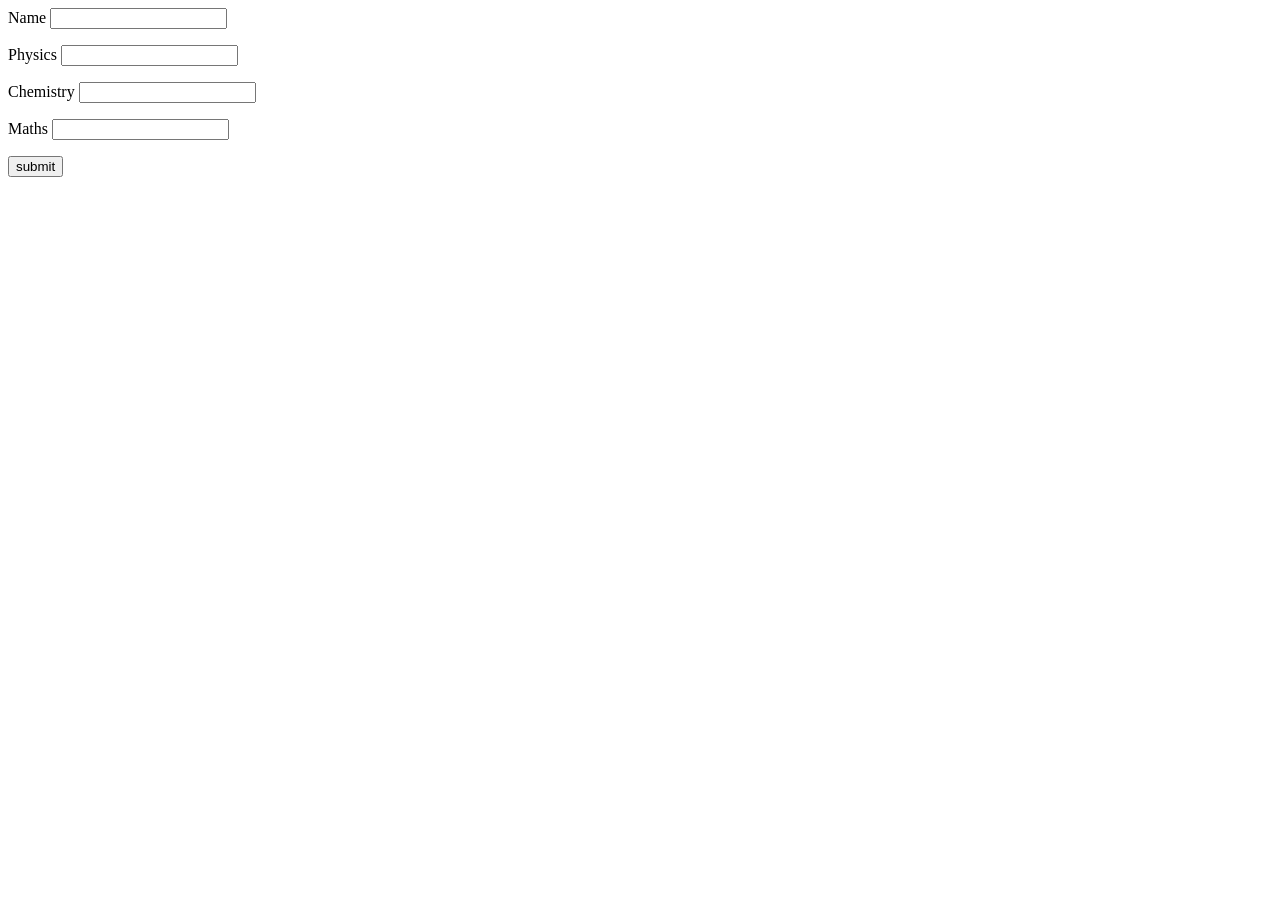
<file: forms/templates/student.html>
<html>
   <body>
      <form action = "http://localhost:5000/result" method = "POST">
         <p>Name <input type = "text" name = "Name" /></p>
         <p>Physics <input type = "text" name = "Physics" /></p>
         <p>Chemistry <input type = "text" name = "chemistry" /></p>
         <p>Maths <input type ="text" name = "Mathematics" /></p>
         <p><input type = "submit" value = "submit" /></p>
      </form>
   </body>
</html>
</file>
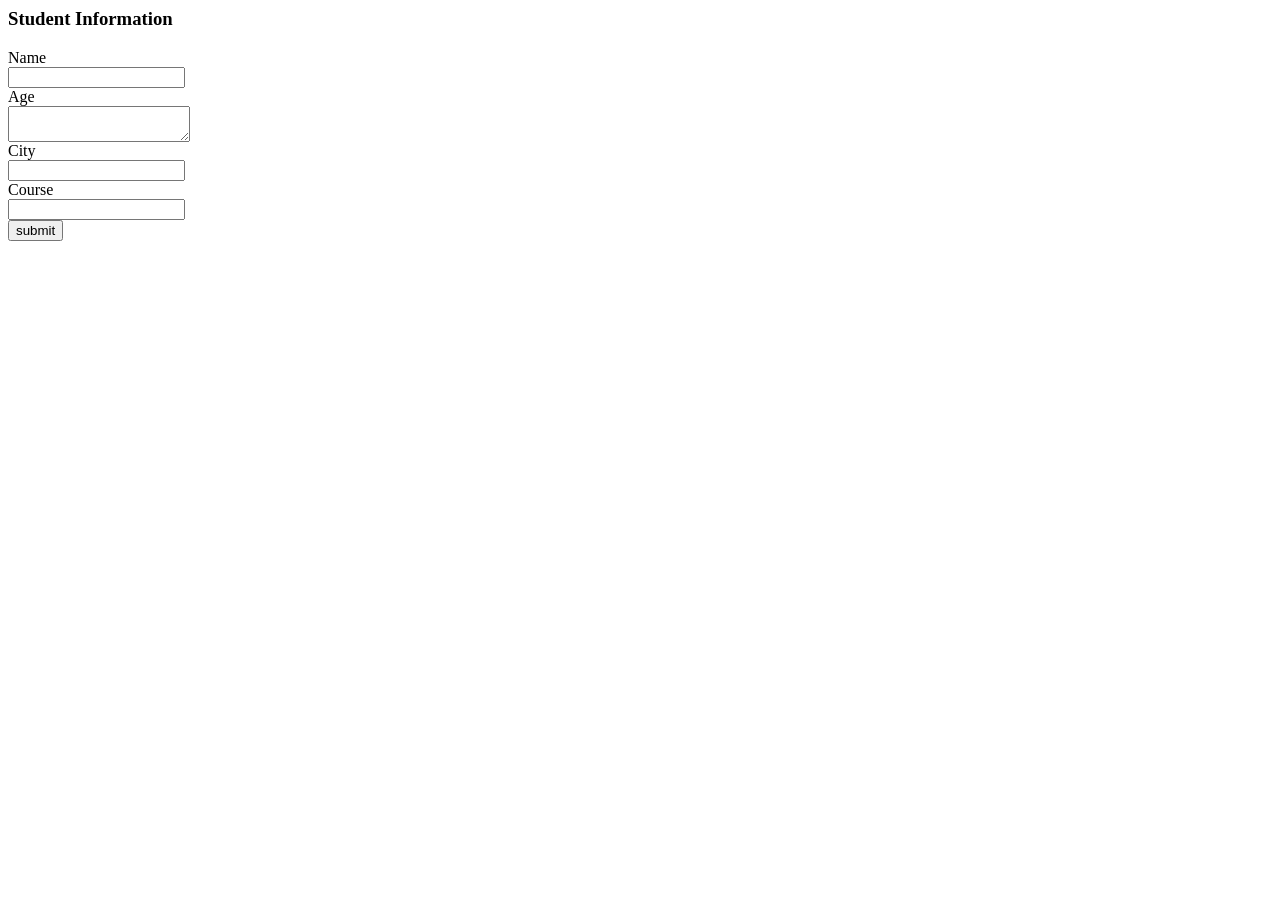
<file: sqlite1/templates/form.html>
<html>
   <body>
      <form action = "{{ url_for('insert') }}" method = "POST">
         <h3>Student Information</h3>
         Name<br>
         <input type = "text" name = "name" /></br>
         
         Age<br>
         <textarea name = "age" ></textarea><br>
         
         City<br>
         <input type = "text" name = "city" /><br>
         
         Course<br>
         <input type = "text" name = "course" /><br>
         <input type = "submit" value = "submit" /><br>
      </form>
   </body>
</html>
</file>
